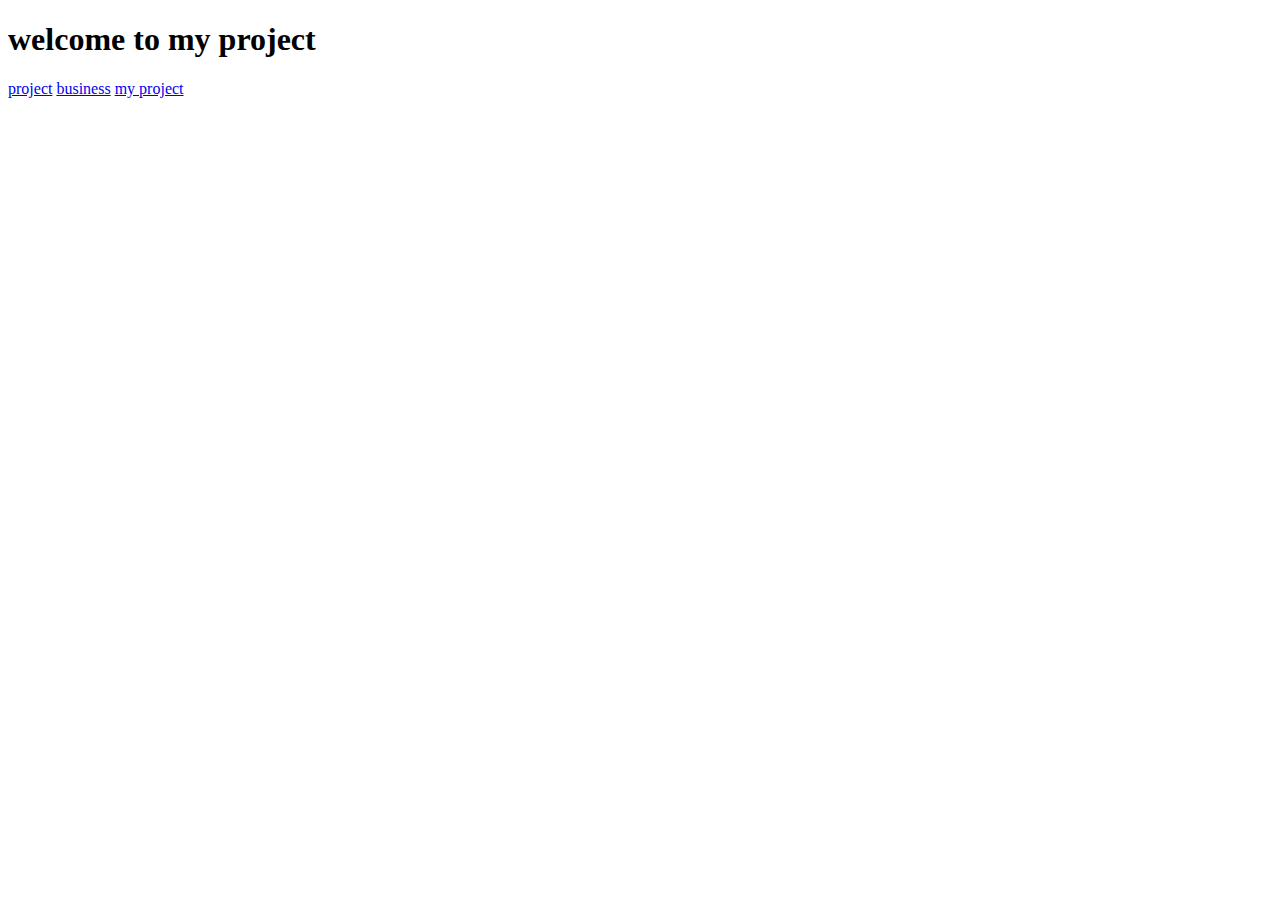
<file: advanced html/index.html>
<!DOCTYPE html>
<html lang="en">
<head>
    <meta charset="UTF-8">
    <meta name="viewport" content="width=device-width, initial-scale=1.0">
    <title>Document</title>
</head>
<body>
    <h1>welcome to my project</h1>
    <a href="./pages/table.html" >project</a>
    <a href="./pages/about.html">business</a>
    <a href="./my gallery.html">my project</a>
</body>
</html>
</file>
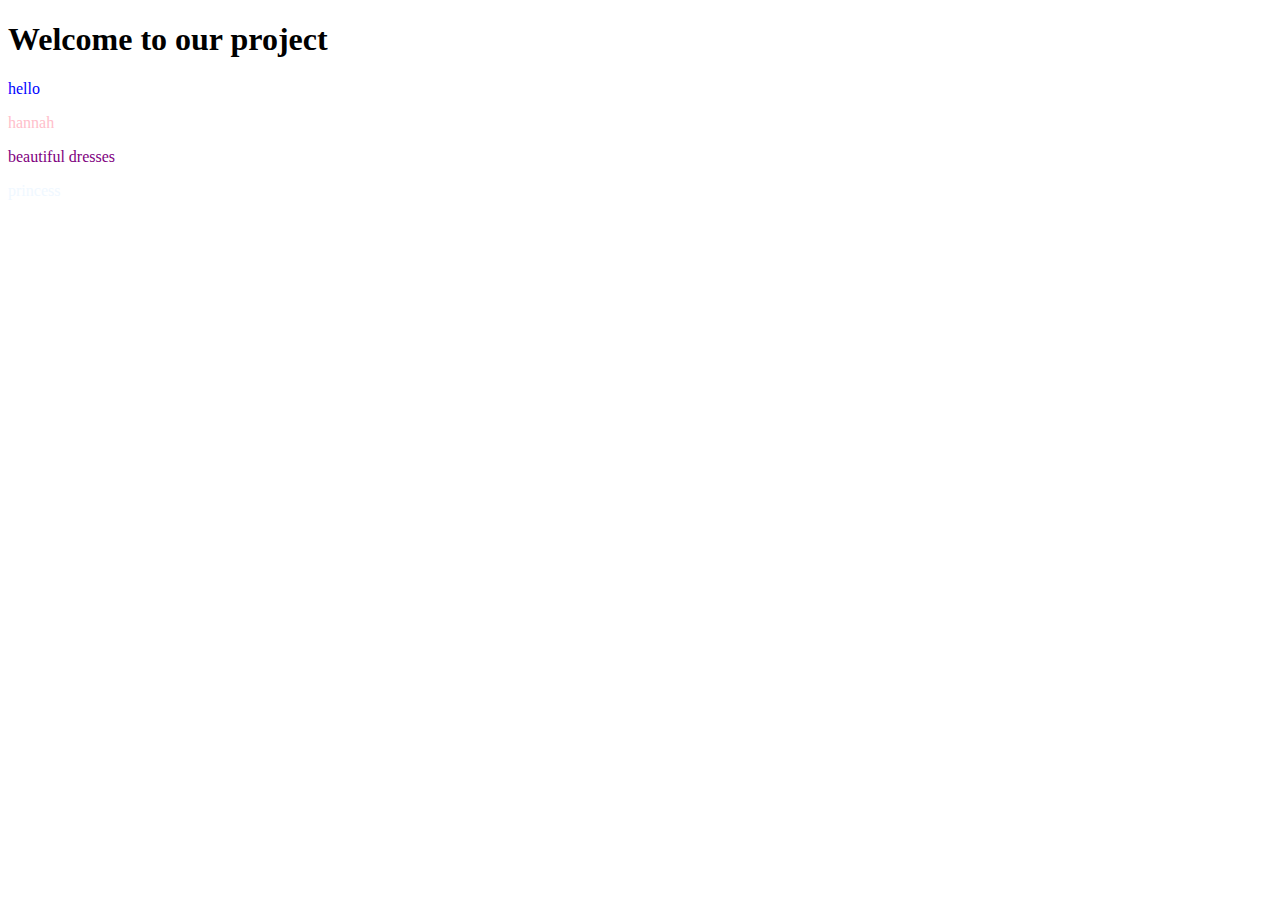
<file: advanced html/pages/about.html>
<!DOCTYPE html>
<html lang="en">
<head>
    <link rel="stylesheet" href="../styles/about.css">
    <meta charset="UTF-8">
    <meta name="viewport" content="width=device-width, initial-scale=1.0">
    <title>Document</title>
</head>
<body>
    <h1>Welcome to our project</h1>
    
    <p class="paragraph-1">hello</p>
    <p class="paragraph-2">hannah</p>
    <p class="paragraph-3">beautiful dresses</p>
    <p id="paragraph-4">princess</p>
    <a href="../index.html" ></a>
    
</body>
</html>
</file>
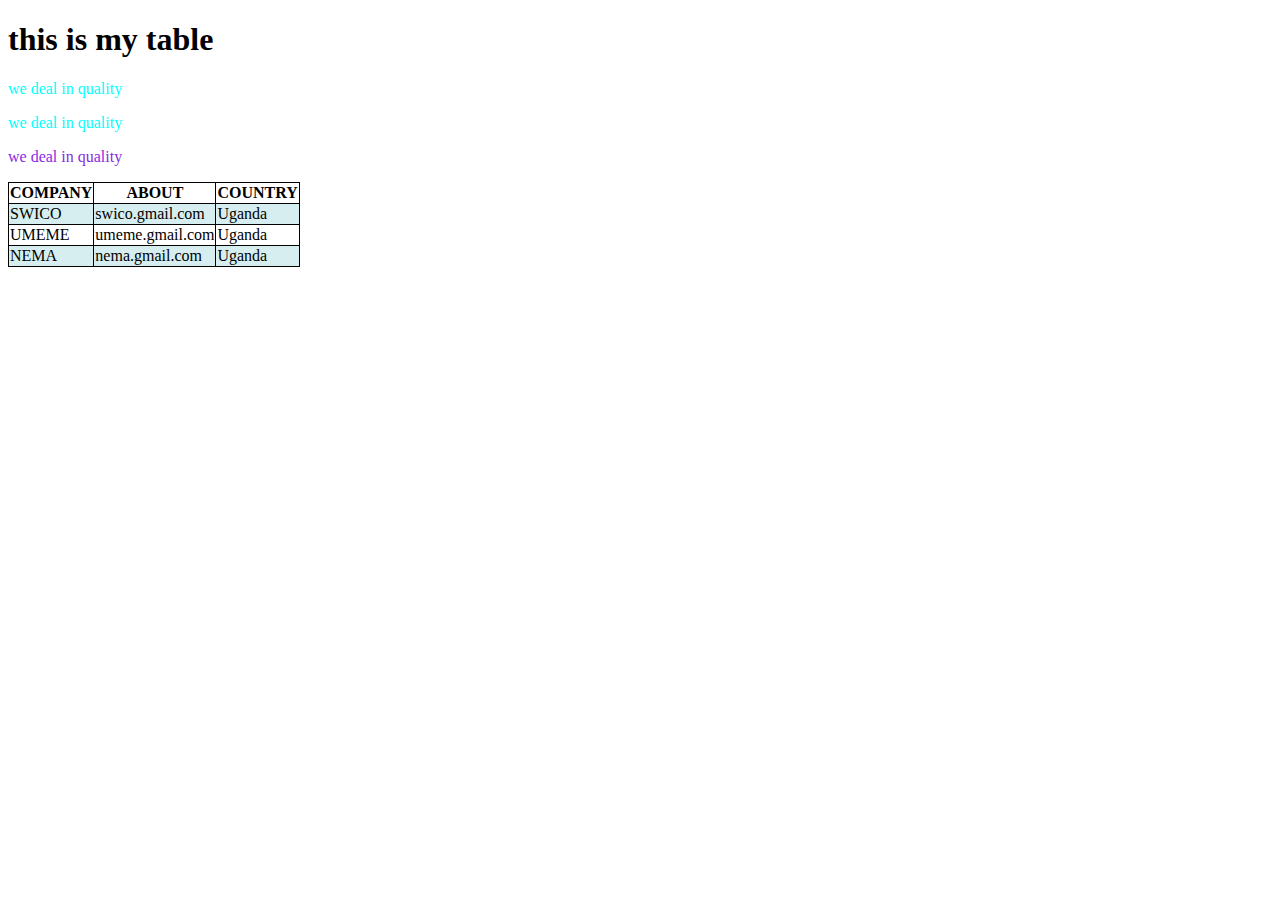
<file: advanced html/pages/table.html>
<!DOCTYPE html>
<html lang="en">
<head>
<link rel="stylesheet" href="../styles/table.css">
    
    <meta charset="UTF-8">
    <meta name="viewport" content="width=device-width, initial-scale=1.0">
    <title>Document</title>
</head>
<body>
    <h1>this is my table</h1>
    <table>
        <tr>
        <th>COMPANY</th>
        <th>ABOUT</th>
        <th>COUNTRY</th>
        </tr>

        <tr>
        
        <td>SWICO</td>
        <td>swico.gmail.com</td>
        <td>Uganda</td>
        </tr>
<p class="paragraph-1">we deal in quality</p>
    
    
</body>
</html>
 
      
        
       
        <tr>
        <td>UMEME</td>
        <td>umeme.gmail.com</td>
        <td>Uganda</td>
        </tr>

<p class="paragraph-1">we deal in quality</p>
<p id="paragraph-2">we deal in quality</p>
    
    
</body>
</html>

<tr>

<td>NEMA</td>
<td>nema.gmail.com</td>
<td>Uganda</td>
</tr>
</file>
<file: advanced html/styles/about.css>
.paragraph-1 {
    color:blue
             }
.paragraph-2 {
    color: pink;
             }
.paragraph-3{
    color: purple;
            }
#paragraph-4{
    color: aliceblue;
            }
</file>
<file: advanced html/styles/table.css>
table,th,td {
    border:1px solid black;
    border-collapse: collapse;
    
            }
.paragraph-1{
    color: aqua;
            }
            
tr:nth-child(even) {
    background-color: #d6eeef;
                   }

#paragraph-2{
    color: blueviolet;
            }
</file>
